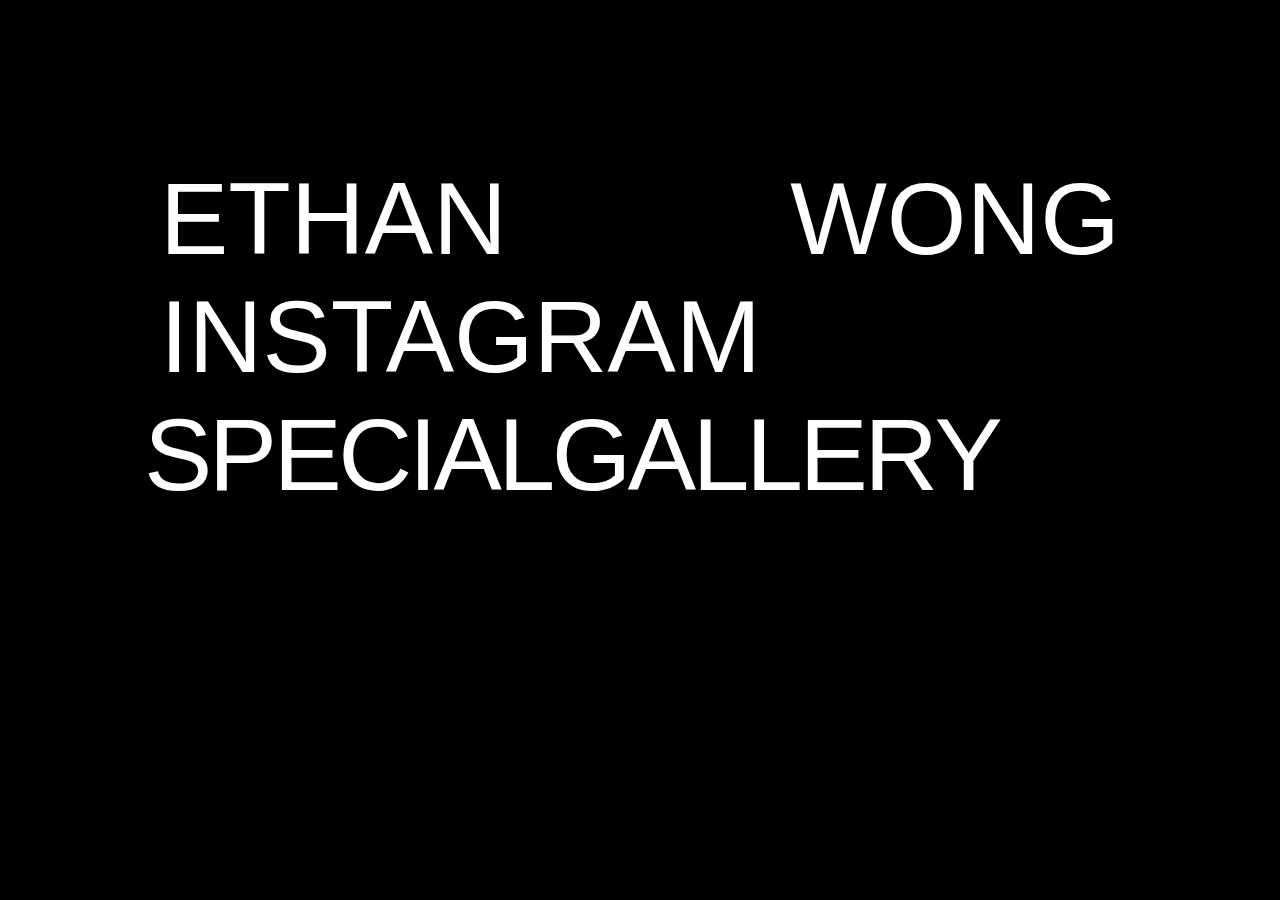
<file: Front-Page/front-page.html>
<!DOCTYPE html>
<html lang="en">
<title>Page Title</title>
<link rel="stylesheet" href="stylesheet.css">
<script src="script.js"></script>
<head>
</head>

<body>
<div id="text">
    <div class="line">
        <p class="word">Ethan</p>
        <p class="word">Wong</p>
    </div>
    <div class="line">
        <a class="word" href="https://www.instagram.com/_ethannwong/">Instagram</a>
    </div>
    <div class="line">
        <a class="word fancy" href="index.html">
            <span class="letter">S</span>
            <span class="letter">p</span>
            <span class="letter">e</span>
            <span class="letter">c</span>
            <span class="letter">i</span>
            <span class="letter">a</span>
            <span class="letter">l</span>
            <span class="letter">G</span>
            <span class="letter">a</span>
            <span class="letter">l</span>
            <span class="letter">l</span>
            <span class="letter">e</span>
            <span class="letter">r</span>
            <span class="letter">y</span>

        </a>
    </div>
</div>

    

</body>

</html>
</file>
<file: Front-Page/stylesheet.css>
body {
    background-color: black;
    margin: 10rem;
}

p {
    color: white;
    font-size: 8vw;
    font-family: "Rubik", sans-serif;
    margin: 0rem;
    text-transform: uppercase;
}

a {
    color: white;
    font-size: 8vw;
    font-family: "Rubik", sans-serif;
    margin: 0rem;
    text-transform: uppercase;
    text-decoration: none;
}



.line {
    display: flex;
    justify-content: space-between;
}

#text:has(.fancy:hover) .word:not(.fancy) {
    opacity: 0.2;
}

.fancy > .letter {
    display: inline-block;
    margin: -1rem;
    transition: transform 350ms ease;
}

.fancy:hover > .letter {
    transition-duration: 800ms;
}

.fancy:hover > .letter:nth-child(1) {
    transform: translate(-40%, 60%) rotate(8deg);
}

.fancy:hover > .letter:nth-child(2) {
    transform: translate(-20%, -20%) rotate(-10deg);
}

.fancy:hover > .letter:nth-child(3) {
    transform: translate(-20%, 40%) rotate(-4deg);
}

.fancy:hover > .letter:nth-child(4) {
    transform: translate(-35%, -20%) rotate(12deg);
}

.fancy:hover > .letter:nth-child(5) {
    transform: translate(-15%, 40%) rotate(8deg);
}

.fancy:hover > .letter:nth-child(6) {
    transform: translate(0%, 20%) rotate(-4deg);
}

.fancy:hover > .letter:nth-child(7) {
    transform: translate(5%, 40%) rotate(-12deg);
}

.fancy:hover > .letter:nth-child(8) {
    transform: translate(-20%, -10%) rotate(-10deg);
}

.fancy:hover > .letter:nth-child(9) {
    transform: translate(20%, 20%) rotate(-7deg);
}

.fancy:hover > .letter:nth-child(10) {
    transform: translate(-25%, -30%) rotate(12deg);
}

.fancy:hover > .letter:nth-child(11) {
    transform: translate(25%, 30%) rotate(-12deg);
}

.fancy:hover > .letter:nth-child(12) {
    transform: translate(-10%, -30%) rotate(-5deg);
}

.fancy:hover > .letter:nth-child(13) {
    transform: translate(-20%, 30%) rotate(9deg);
}

.fancy:hover > .letter:nth-child(14) {
    transform: translate(15%, -40%) rotate(-15deg);
}
</file>
